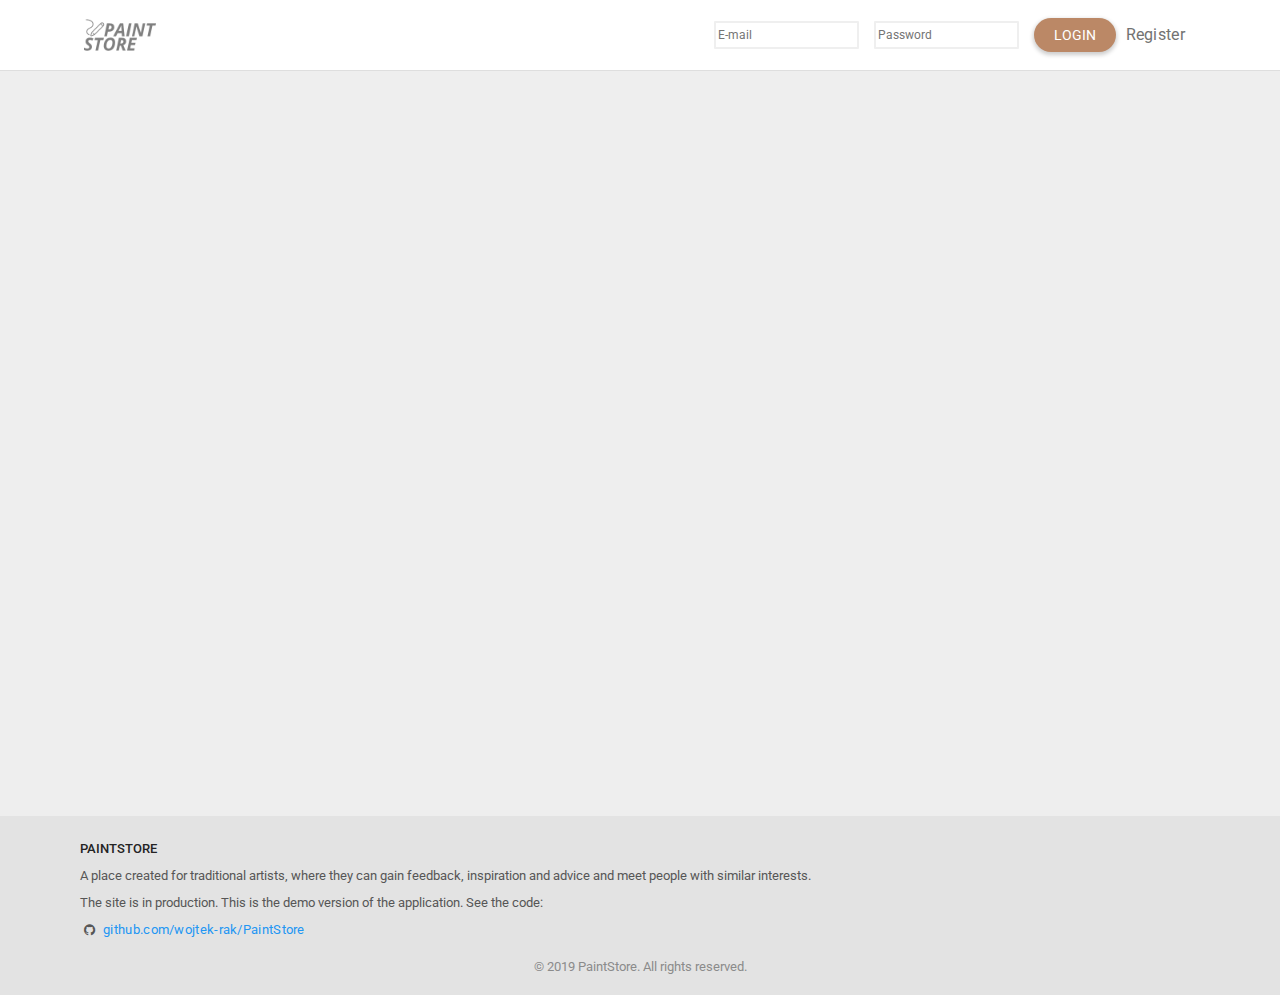
<file: index.html>
<!DOCTYPE html>
<html lang="en">

<head>
  <meta charset="utf-8" />
  <title>PaintStore</title>
  <base href="https://paintstore.github.io/">

  <meta name="viewport" content="width=device-width, initial-scale=1" />
  <link rel="icon" type="image/x-icon" href="favicon.ico" />
  <link rel="stylesheet" href="styles.843c3863541e278b5ec7.css">
</head>

<body>
  <app-root></app-root>
  <script>
    (function () {
      // Retrieve the URL the user was trying to access when receiving the 404.
      var redirect = sessionStorage.redirect;
      // Remove the URL from sessionStorage.
      delete sessionStorage.redirect;
      // Check if we actually need to redirect.
      if (redirect && redirect != location.href) {
        // We need to redirect to the URL the user was trying to access.
        history.replaceState(null, null, redirect);
      }
    })();
  </script>
  <script type="text/javascript" src="runtime.ec2944dd8b20ec099bf3.js"></script>
  <script type="text/javascript" src="polyfills.51ae42b7cd5ce7eb790c.js"></script>
  <script type="text/javascript" src="scripts.806effac119676237f10.js"></script>
  <script type="text/javascript" src="main.fb0b3dd62f74eaa1b533.js"></script>
</body>

</html>
</file>
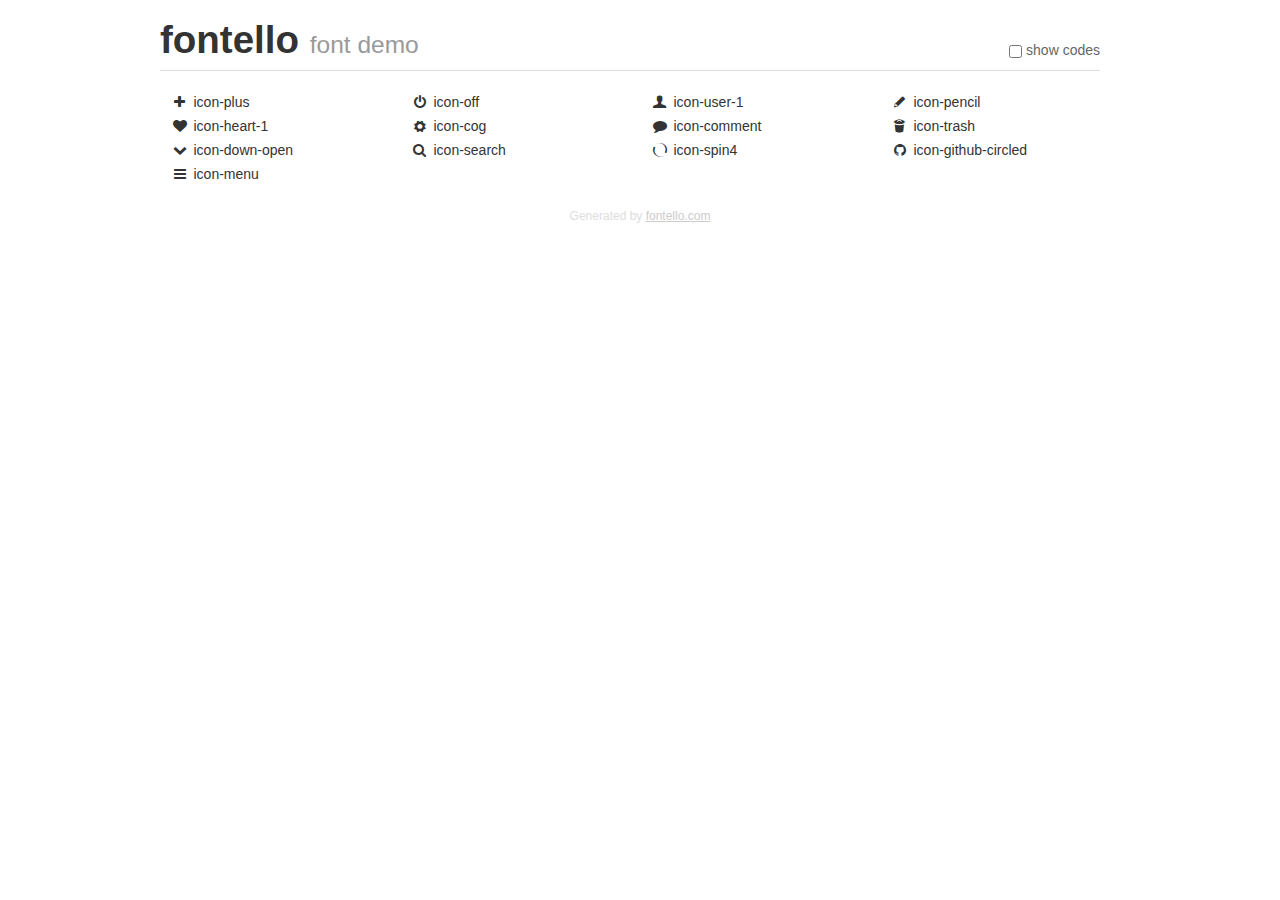
<file: assets/fontello/demo.html>
<!DOCTYPE html>
<html>
  <head>
    <!--[if lt IE 9
      ]><script
        language="javascript"
        type="text/javascript"
        src="//html5shim.googlecode.com/svn/trunk/html5.js"
      ></script
    ><![endif]-->
    <meta charset="UTF-8" />
    <style>
      /*
 * Bootstrap v2.2.1
 *
 * Copyright 2012 Twitter, Inc
 * Licensed under the Apache License v2.0
 * http://www.apache.org/licenses/LICENSE-2.0
 *
 * Designed and built with all the love in the world @twitter by @mdo and @fat.
 */
      .clearfix {
        *zoom: 1;
      }
      .clearfix:before,
      .clearfix:after {
        display: table;
        content: "";
        line-height: 0;
      }
      .clearfix:after {
        clear: both;
      }
      html {
        font-size: 100%;
        -webkit-text-size-adjust: 100%;
        -ms-text-size-adjust: 100%;
      }
      a:focus {
        outline: thin dotted #333;
        outline: 5px auto -webkit-focus-ring-color;
        outline-offset: -2px;
      }
      a:hover,
      a:active {
        outline: 0;
      }
      button,
      input,
      select,
      textarea {
        margin: 0;
        font-size: 100%;
        vertical-align: middle;
      }
      button,
      input {
        *overflow: visible;
        line-height: normal;
      }
      button::-moz-focus-inner,
      input::-moz-focus-inner {
        padding: 0;
        border: 0;
      }
      body {
        margin: 0;
        font-family: "Helvetica Neue", Helvetica, Arial, sans-serif;
        font-size: 14px;
        line-height: 20px;
        color: #333;
        background-color: #fff;
      }
      a {
        color: #08c;
        text-decoration: none;
      }
      a:hover {
        color: #005580;
        text-decoration: underline;
      }
      .row {
        margin-left: -20px;
        *zoom: 1;
      }
      .row:before,
      .row:after {
        display: table;
        content: "";
        line-height: 0;
      }
      .row:after {
        clear: both;
      }
      [class*="span"] {
        float: left;
        min-height: 1px;
        margin-left: 20px;
      }
      .container,
      .navbar-static-top .container,
      .navbar-fixed-top .container,
      .navbar-fixed-bottom .container {
        width: 940px;
      }
      .span12 {
        width: 940px;
      }
      .span11 {
        width: 860px;
      }
      .span10 {
        width: 780px;
      }
      .span9 {
        width: 700px;
      }
      .span8 {
        width: 620px;
      }
      .span7 {
        width: 540px;
      }
      .span6 {
        width: 460px;
      }
      .span5 {
        width: 380px;
      }
      .span4 {
        width: 300px;
      }
      .span3 {
        width: 220px;
      }
      .span2 {
        width: 140px;
      }
      .span1 {
        width: 60px;
      }
      [class*="span"].pull-right,
      .row-fluid [class*="span"].pull-right {
        float: right;
      }
      .container {
        margin-right: auto;
        margin-left: auto;
        *zoom: 1;
      }
      .container:before,
      .container:after {
        display: table;
        content: "";
        line-height: 0;
      }
      .container:after {
        clear: both;
      }
      p {
        margin: 0 0 10px;
      }
      .lead {
        margin-bottom: 20px;
        font-size: 21px;
        font-weight: 200;
        line-height: 30px;
      }
      small {
        font-size: 85%;
      }
      h1 {
        margin: 10px 0;
        font-family: inherit;
        font-weight: bold;
        line-height: 20px;
        color: inherit;
        text-rendering: optimizelegibility;
      }
      h1 small {
        font-weight: normal;
        line-height: 1;
        color: #999;
      }
      h1 {
        line-height: 40px;
      }
      h1 {
        font-size: 38.5px;
      }
      h1 small {
        font-size: 24.5px;
      }
      body {
        margin-top: 90px;
      }
      .header {
        position: fixed;
        top: 0;
        left: 50%;
        margin-left: -480px;
        background-color: #fff;
        border-bottom: 1px solid #ddd;
        padding-top: 10px;
        z-index: 10;
      }
      .footer {
        color: #ddd;
        font-size: 12px;
        text-align: center;
        margin-top: 20px;
      }
      .footer a {
        color: #ccc;
        text-decoration: underline;
      }
      .the-icons {
        font-size: 14px;
        line-height: 24px;
      }
      .switch {
        position: absolute;
        right: 0;
        bottom: 10px;
        color: #666;
      }
      .switch input {
        margin-right: 0.3em;
      }
      .codesOn .i-name {
        display: none;
      }
      .codesOn .i-code {
        display: inline;
      }
      .i-code {
        display: none;
      }
      @font-face {
        font-family: "fontello";
        src: url("./font/fontello.eot?7684794");
        src: url("./font/fontello.eot?7684794#iefix")
            format("embedded-opentype"),
          url("./font/fontello.woff?7684794") format("woff"),
          url("./font/fontello.ttf?7684794") format("truetype"),
          url("./font/fontello.svg?7684794#fontello") format("svg");
        font-weight: normal;
        font-style: normal;
      }

      .demo-icon {
        font-family: "fontello";
        font-style: normal;
        font-weight: normal;
        speak: none;

        display: inline-block;
        text-decoration: inherit;
        width: 1em;
        margin-right: 0.2em;
        text-align: center;
        /* opacity: .8; */

        /* For safety - reset parent styles, that can break glyph codes*/
        font-variant: normal;
        text-transform: none;

        /* fix buttons height, for twitter bootstrap */
        line-height: 1em;

        /* Animation center compensation - margins should be symmetric */
        /* remove if not needed */
        margin-left: 0.2em;

        /* You can be more comfortable with increased icons size */
        /* font-size: 120%; */

        /* Font smoothing. That was taken from TWBS */
        -webkit-font-smoothing: antialiased;
        -moz-osx-font-smoothing: grayscale;

        /* Uncomment for 3D effect */
        /* text-shadow: 1px 1px 1px rgba(127, 127, 127, 0.3); */
      }
    </style>
    <link rel="stylesheet" href="css/animation.css" />
    <!--[if IE 7
      ]><link rel="stylesheet" href="css/" + font.fontname + "-ie7.css"><!
    [endif]-->
    <script>
      function toggleCodes(on) {
        var obj = document.getElementById("icons");

        if (on) {
          obj.className += " codesOn";
        } else {
          obj.className = obj.className.replace(" codesOn", "");
        }
      }
    </script>
  </head>
  <body>
    <div class="container header">
      <h1>fontello <small>font demo</small></h1>
      <label class="switch">
        <input type="checkbox" onclick="toggleCodes(this.checked)" />show codes
      </label>
    </div>
    <div class="container" id="icons">
      <div class="row">
        <div class="the-icons span3" title="Code: 0xe800">
          <i class="demo-icon icon-plus">&#xe800;</i>
          <span class="i-name">icon-plus</span
          ><span class="i-code">0xe800</span>
        </div>
        <div class="the-icons span3" title="Code: 0xe801">
          <i class="demo-icon icon-off">&#xe801;</i>
          <span class="i-name">icon-off</span><span class="i-code">0xe801</span>
        </div>
        <div class="the-icons span3" title="Code: 0xe802">
          <i class="demo-icon icon-user-1">&#xe802;</i>
          <span class="i-name">icon-user-1</span
          ><span class="i-code">0xe802</span>
        </div>
        <div class="the-icons span3" title="Code: 0xe803">
          <i class="demo-icon icon-pencil">&#xe803;</i>
          <span class="i-name">icon-pencil</span
          ><span class="i-code">0xe803</span>
        </div>
      </div>
      <div class="row">
        <div class="the-icons span3" title="Code: 0xe804">
          <i class="demo-icon icon-heart-1">&#xe804;</i>
          <span class="i-name">icon-heart-1</span
          ><span class="i-code">0xe804</span>
        </div>
        <div class="the-icons span3" title="Code: 0xe805">
          <i class="demo-icon icon-cog">&#xe805;</i>
          <span class="i-name">icon-cog</span><span class="i-code">0xe805</span>
        </div>
        <div class="the-icons span3" title="Code: 0xe806">
          <i class="demo-icon icon-comment">&#xe806;</i>
          <span class="i-name">icon-comment</span
          ><span class="i-code">0xe806</span>
        </div>
        <div class="the-icons span3" title="Code: 0xe807">
          <i class="demo-icon icon-trash">&#xe807;</i>
          <span class="i-name">icon-trash</span
          ><span class="i-code">0xe807</span>
        </div>
      </div>
      <div class="row">
        <div class="the-icons span3" title="Code: 0xe808">
          <i class="demo-icon icon-down-open">&#xe808;</i>
          <span class="i-name">icon-down-open</span
          ><span class="i-code">0xe808</span>
        </div>
        <div class="the-icons span3" title="Code: 0xe809">
          <i class="demo-icon icon-search">&#xe809;</i>
          <span class="i-name">icon-search</span
          ><span class="i-code">0xe809</span>
        </div>
        <div class="the-icons span3" title="Code: 0xe834">
          <i class="demo-icon icon-spin4 animate-spin">&#xe834;</i>
          <span class="i-name">icon-spin4</span
          ><span class="i-code">0xe834</span>
        </div>
        <div class="the-icons span3" title="Code: 0xf09b">
          <i class="demo-icon icon-github-circled">&#xf09b;</i>
          <span class="i-name">icon-github-circled</span
          ><span class="i-code">0xf09b</span>
        </div>
      </div>
      <div class="row">
        <div class="the-icons span3" title="Code: 0xf0c9">
          <i class="demo-icon icon-menu">&#xf0c9;</i>
          <span class="i-name">icon-menu</span
          ><span class="i-code">0xf0c9</span>
        </div>
      </div>
    </div>
    <div class="container footer">
      Generated by <a href="http://fontello.com">fontello.com</a>
    </div>
  </body>
</html>
</file>
<file: styles.843c3863541e278b5ec7.css>
@import url(https://fonts.googleapis.com/css?family=Montserrat:300,400,600&display=swap);@import url(https://fonts.googleapis.com/css?family=Roboto:300,400,500&display=swap);@import url(https://fonts.googleapis.com/css?family=Roboto+Slab:400,700&display=swap);body,html{padding:0;margin:0;background-color:#eee;font-size:16px;font-family:Roboto,sans-serif}ul{padding:0;margin:0;list-style-type:none}a{text-decoration:none;letter-spacing:.3px;color:#333}h1,h2,h3,h4,h5,h6,p{margin:0}h1,h2,h3,h4,h5,h6{font-family:Roboto,sans-serif;font-weight:500;word-break:break-word}a,b,div,span{word-break:break-word}h2{font-size:25px}h4{font-size:18px}textarea{resize:none}a:hover{color:#494949}.hidden{display:none}li.activeLi a{color:#b86;font-weight:600;letter-spacing:.2px}input.invalid,input:focus.invalid{border-bottom:2px solid #dd6a6a}.content-secondary{color:#787878;font-size:14px}.content-secondary a{display:inline-block}.flex-wrapper{display:flex}.common-wrapper{max-width:1450px;box-sizing:border-box;margin:0 auto}.centered{max-width:1290px;padding-top:70px}.button-colored{margin-top:12px;cursor:pointer;border:none;background:#b86;color:#fff;text-transform:uppercase;font-size:16px;font-family:Roboto,sans-serif;box-shadow:0 2px 4px 1px rgba(0,0,0,.2)}.alert{padding:12px 16px;justify-content:space-between;display:none}.alert button{background:0 0;border:none;font-weight:600;color:inherit;cursor:pointer}.alert-success{background:#dff2bf;color:#4f8a10}.alert-warning{background:#ffbaba;color:#d8000c}.avatar-container{flex-grow:0;flex-shrink:0}.avatar-container a{display:inline-block;height:100%;width:100%;border-radius:50%;overflow:hidden}.avatar-container img{width:100%;height:100%;display:block;-o-object-fit:cover;object-fit:cover}.image-wrapper{display:-ms-grid;display:grid;-ms-grid-columns:300px 300px 300px 300px;grid-template-columns:300px 300px 300px 300px;margin:0 auto;grid-gap:30px}.image-wrapper.smaller{-ms-grid-columns:300px 300px 300px;grid-template-columns:300px 300px 300px}@media only screen and (max-width:1350px){.image-wrapper.smaller{-ms-grid-columns:300px 300px;grid-template-columns:300px 300px}}@media only screen and (max-width:1000px){.image-wrapper.smaller{width:630px}}@media only screen and (max-width:670px){.image-wrapper.smaller{width:300px;-ms-grid-columns:300px;grid-template-columns:300px}}@media only screen and (max-width:340px){.image-wrapper.smaller{-ms-grid-columns:calc(100vw - 50px);grid-template-columns:calc(100vw - 50px)}}.image-element-wrapper{background:#fff;box-shadow:0 2px 4px 0 rgba(0,0,0,.1);border-radius:3px}.image-element .avatar-container{width:22px;height:22px;margin-right:8px}.image-element .image-cropped{width:100%;height:250px}.image-element .image-cropped img{width:100%;height:100%;border-radius:3px 3px 0 0;-o-object-fit:cover;object-fit:cover}.image-element .image-cropped a{width:100%;height:100%;display:inline-block}.image-element .image-info{font-weight:400;text-align:left;padding:10px 15px}.image-element .image-info h3{font-weight:400;display:flex;align-items:baseline}.image-element .image-info h3 a{flex-grow:1;min-width:0;display:block;word-break:break-word}.image-element .image-info h3 span{flex-grow:0;flex-shrink:0;margin-left:6px;font-size:13px;color:#a2a0a0;font-family:Roboto,sans-serif}.image-element .image-info h3 i{color:#bababa;margin-left:-3px}.image-element .image-author{margin-top:4px;font-size:14px;display:flex;align-items:center}.image-element .image-author a{color:#707070;min-width:0;display:block;word-break:break-word}form .warning{margin-bottom:3px;margin-top:-18px;font-family:Roboto,sans-serif;font-size:12px;color:#dd6a6a}input,select,textarea{border-bottom:2px solid #efefef;box-sizing:border-box;outline:0;width:100%;margin-bottom:18px;border:2px solid #efefef;transition:.2s;border-radius:1px}.label-wrapper,.label-wrapper label{display:block}.label-wrapper label.hidden{display:none}input,option,select,textarea{color:#444}.input-description,button,input,option,select,textarea{font-family:Roboto,sans-serif}input,textarea{padding:5px 2px}input:focus,select:focus,textarea:focus{border-bottom:2px solid #2196f3}select{width:100%}.input-description{margin-bottom:6px;font-size:13px;color:#707070}form .button-colored{margin:20px 0 0}.button-colored{padding:10px 20px;border-radius:20px}.file-label{box-sizing:border-box;width:100%;border:2px dashed #efefef;display:block;cursor:pointer}.file-label .label-wrapper{position:relative;display:block;top:50%;-webkit-transform:translateY(-50%);transform:translateY(-50%)}.label-content{color:#747474;text-align:center;font-size:16px}.label-element{display:block}.message{display:block;margin-top:5px}.filename{border:1px solid #747474}.stop-scrolling{height:100%;overflow:hidden}.upload-centered{background:#fff;max-width:1000px;border-radius:3px;box-shadow:0 2px 4px 0 rgba(0,0,0,.05);padding:30px 40px;margin:40px auto}.upload-centered .svg-wrapper{width:99.5px;display:block;height:61px;position:relative;margin:0 auto}.upload-centered .svg-wrapper svg{position:absolute;top:0;left:0}.upload-centered .file-label{margin-top:6px;height:calc(100% - 22px);transition:.2s;word-break:break-all}.upload-centered .file-label .warning{text-align:center}.upload-centered .file-label.is-dragover{background:#ddd}.upload-centered .file-label.is-dragover .svg-icon line,.upload-centered .file-label.is-dragover .svg-icon path,.upload-centered .file-label.is-dragover .svg-icon polyline{stroke:#868686}.upload-centered .svg-icon line,.upload-centered .svg-icon path,.upload-centered .svg-icon polyline{transition:.2s;stroke:#a3a3a3;stroke-dashoffset:0;stroke-dasharray:300;-webkit-animation-duration:.6s;animation-duration:.6s;-webkit-animation-delay:0s;animation-delay:0s;-webkit-animation-fill-mode:forwards;animation-fill-mode:forwards}@-webkit-keyframes showAnimation{0%{stroke-dashoffset:-300}100%{stroke-dashoffset:0}}@keyframes showAnimation{0%{stroke-dashoffset:-300}100%{stroke-dashoffset:0}}@-webkit-keyframes showReverse{0%{stroke-dashoffset:300}100%{stroke-dashoffset:0}}@keyframes showReverse{0%{stroke-dashoffset:300}100%{stroke-dashoffset:0}}@-webkit-keyframes hideAnimation{100%{stroke-dashoffset:0;stroke-dashoffset:300}}@keyframes hideAnimation{100%{stroke-dashoffset:0;stroke-dashoffset:300}}.upload-centered .hidden line,.upload-centered .hidden path,.upload-centered .hidden polyline{stroke-dashoffset:300}.upload-centered .svg-fail.start-animation .line1{stroke-dashoffset:300;-webkit-animation-delay:.2s;animation-delay:.2s}.upload-centered .svg-fail.start-animation .line2{stroke-dashoffset:300;-webkit-animation-delay:.1s;animation-delay:.1s}.upload-centered .svg-fail.end-animation .line2{stroke-dashoffset:0;-webkit-animation-delay:.1s;animation-delay:.1s}.upload-centered .svg-success.start-animation .line2{stroke-dashoffset:300;-webkit-animation-delay:.2s;animation-delay:.2s}.upload-centered .svg-success.end-animation .line2{stroke-dashoffset:0;-webkit-animation-delay:.2s;animation-delay:.2s}.upload-centered .svg-upload.start-animation line,.upload-centered .svg-upload.start-animation path,.upload-centered .svg-upload.start-animation polyline{-webkit-animation-duration:1s;animation-duration:1s;stroke-dashoffset:300;-webkit-animation-delay:.2s;animation-delay:.2s}.upload-centered .start-animation line,.upload-centered .start-animation path,.upload-centered .start-animation polyline{-webkit-animation-name:showAnimation;animation-name:showAnimation}.upload-centered .end-animation line,.upload-centered .end-animation path,.upload-centered .end-animation polyline{-webkit-animation-name:hideAnimation;animation-name:hideAnimation}.upload-centered h2{margin-bottom:30px}.upload-centered .image-file{height:100%}.upload-centered .image-file .file-input{display:none}.upload-centered .flex-wrapper{justify-content:space-between}.upload-centered .image-description{width:calc(50% - 15px)}.upload-centered .image-description input,.upload-centered .image-description textarea,.upload-centered .image-file input,.upload-centered .image-file textarea{display:block;width:100%}.upload-centered .file-label:focus,.upload-centered .outline:focus{outline:0}.upload-centered .file-label:focus .outline{border:2px solid #2196f3}.upload-centered .outline{transition:.3s;border:2px solid transparent;width:calc(100% + 4px);height:calc(100% + 4px);padding:0 20px;box-sizing:border-box;overflow:hidden;margin:-2px 0 0 -2px;display:block}.upload-centered .button-colored{transition:.2s}.upload-centered .button-colored:hover{outline:0;background:#a17e67}.loading img{margin-top:-90px}tag-input{margin-bottom:18px}.warning.summary-warning{margin-top:0;margin-bottom:-15px}.centered{display:inline-block;margin:0 auto}.container{text-align:center}.centered-block{display:block}.edit-delete-icon:hover{background:#eaeaea}.icon-spin4{color:#a5a5a5;margin:0 15px}h4.author,p.header-info{display:inline-block}.edit-delete-icon{display:inline-block;margin:0 0 0 5px;font-size:14px;cursor:pointer;background:0 0;border-radius:15px;transition-duration:.2s;color:#8c8c8c;padding:5px 4px}.comment-content{position:relative}app-likes{position:absolute;right:0;top:0}.comment-title{margin:20px 0}.data-additional span{margin-left:12px;color:#8b8b8b}.data-additional h4{margin-right:12px}@media only screen and (max-width:1449px){.image-wrapper{-ms-grid-columns:300px 300px 300px;grid-template-columns:300px 300px 300px}}@media only screen and (max-width:1039px){.image-wrapper{-ms-grid-columns:300px 300px;grid-template-columns:300px 300px}}@media only screen and (max-width:699px){.image-wrapper{-ms-grid-columns:300px;grid-template-columns:300px}}@media only screen and (max-width:630px){app-likes{margin-top:10px;display:block;position:static}}.menu-list{padding:50px 0;display:flex}.menu-list li{margin-right:20px}.menu-list a.active{color:#b86;font-weight:600;letter-spacing:.2px}.message-container{background:rgba(0,0,0,.6);width:100%;height:100vh;position:fixed;top:0;left:0;z-index:999;opacity:0;display:none;transition:.2s}.message-container .flex-wrapper{justify-content:center}.message-container .wrapper{width:calc(100% - 200px);max-width:700px;overflow:hidden;background:#fff;box-sizing:border-box;border-radius:3px;box-shadow:0 0 30px 5px rgba(0,0,0,.25);position:relative;top:50%;left:50%;-webkit-transform:translate(-50%,-50%);transform:translate(-50%,-50%)}.message-container .header{background:#eee;padding:20px 20px 15px;border-bottom:1px solid #e9e9e9;color:#757575;justify-content:space-between;display:flex}.message-container .content{padding:20px;max-height:calc(100vh - 200px);overflow-y:scroll}.message-container .close-button{cursor:pointer;transition:.2s}.message-container .close-button:hover{color:#a5a5a5}.message-container.opacity{opacity:1}.message-container.display{display:block}@font-face{font-family:fontello;src:url([data-uri]);src:url(fontello.629c06cb78a92d336e04.eot?1164846#iefix) format('embedded-opentype'),url([data-uri]) format('woff2'),url([data-uri]) format('woff'),url([data-uri]) format('truetype'),url(fontello.e4c258f10af9e69d456e.svg?1164846#fontello) format('svg');font-weight:400;font-style:normal}[class*=" icon-"]:before,[class^=icon-]:before{font-family:fontello;font-style:normal;font-weight:400;speak:none;display:inline-block;text-decoration:inherit;width:1em;margin-right:.2em;text-align:center;font-variant:normal;text-transform:none;line-height:1em;margin-left:.2em;-webkit-font-smoothing:antialiased;-moz-osx-font-smoothing:grayscale}.icon-plus:before{content:'\e800'}.icon-off:before{content:'\e801'}.icon-user-1:before{content:'\e802'}.icon-pencil:before{content:'\e803'}.icon-heart-1:before{content:'\e804'}.icon-cog:before{content:'\e805'}.icon-comment:before{content:'\e806'}.icon-trash:before{content:'\e807'}.icon-down-open:before{content:'\e808'}.icon-search:before{content:'\e809'}.icon-spin4:before{content:'\e834'}.icon-github-circled:before{content:'\f09b'}.icon-menu:before{content:'\f0c9'}.animate-spin{-webkit-animation:2s linear infinite spin;animation:2s linear infinite spin;display:inline-block}@-webkit-keyframes spin{0%{-webkit-transform:rotate(0);transform:rotate(0)}100%{-webkit-transform:rotate(359deg);transform:rotate(359deg)}}@keyframes spin{0%{-webkit-transform:rotate(0);transform:rotate(0)}100%{-webkit-transform:rotate(359deg);transform:rotate(359deg)}}
</file>
<file: assets/fontello/css/animation.css>
/*
   Animation example, for spinners
*/
.animate-spin {
  -moz-animation: spin 2s infinite linear;
  -o-animation: spin 2s infinite linear;
  -webkit-animation: spin 2s infinite linear;
  animation: spin 2s infinite linear;
  display: inline-block;
}
@-moz-keyframes spin {
  0% {
    -moz-transform: rotate(0deg);
    -o-transform: rotate(0deg);
    -webkit-transform: rotate(0deg);
    transform: rotate(0deg);
  }

  100% {
    -moz-transform: rotate(359deg);
    -o-transform: rotate(359deg);
    -webkit-transform: rotate(359deg);
    transform: rotate(359deg);
  }
}
@-webkit-keyframes spin {
  0% {
    -moz-transform: rotate(0deg);
    -o-transform: rotate(0deg);
    -webkit-transform: rotate(0deg);
    transform: rotate(0deg);
  }

  100% {
    -moz-transform: rotate(359deg);
    -o-transform: rotate(359deg);
    -webkit-transform: rotate(359deg);
    transform: rotate(359deg);
  }
}
@-o-keyframes spin {
  0% {
    -moz-transform: rotate(0deg);
    -o-transform: rotate(0deg);
    -webkit-transform: rotate(0deg);
    transform: rotate(0deg);
  }

  100% {
    -moz-transform: rotate(359deg);
    -o-transform: rotate(359deg);
    -webkit-transform: rotate(359deg);
    transform: rotate(359deg);
  }
}
@-ms-keyframes spin {
  0% {
    -moz-transform: rotate(0deg);
    -o-transform: rotate(0deg);
    -webkit-transform: rotate(0deg);
    transform: rotate(0deg);
  }

  100% {
    -moz-transform: rotate(359deg);
    -o-transform: rotate(359deg);
    -webkit-transform: rotate(359deg);
    transform: rotate(359deg);
  }
}
@keyframes spin {
  0% {
    -moz-transform: rotate(0deg);
    -o-transform: rotate(0deg);
    -webkit-transform: rotate(0deg);
    transform: rotate(0deg);
  }

  100% {
    -moz-transform: rotate(359deg);
    -o-transform: rotate(359deg);
    -webkit-transform: rotate(359deg);
    transform: rotate(359deg);
  }
}
</file>
